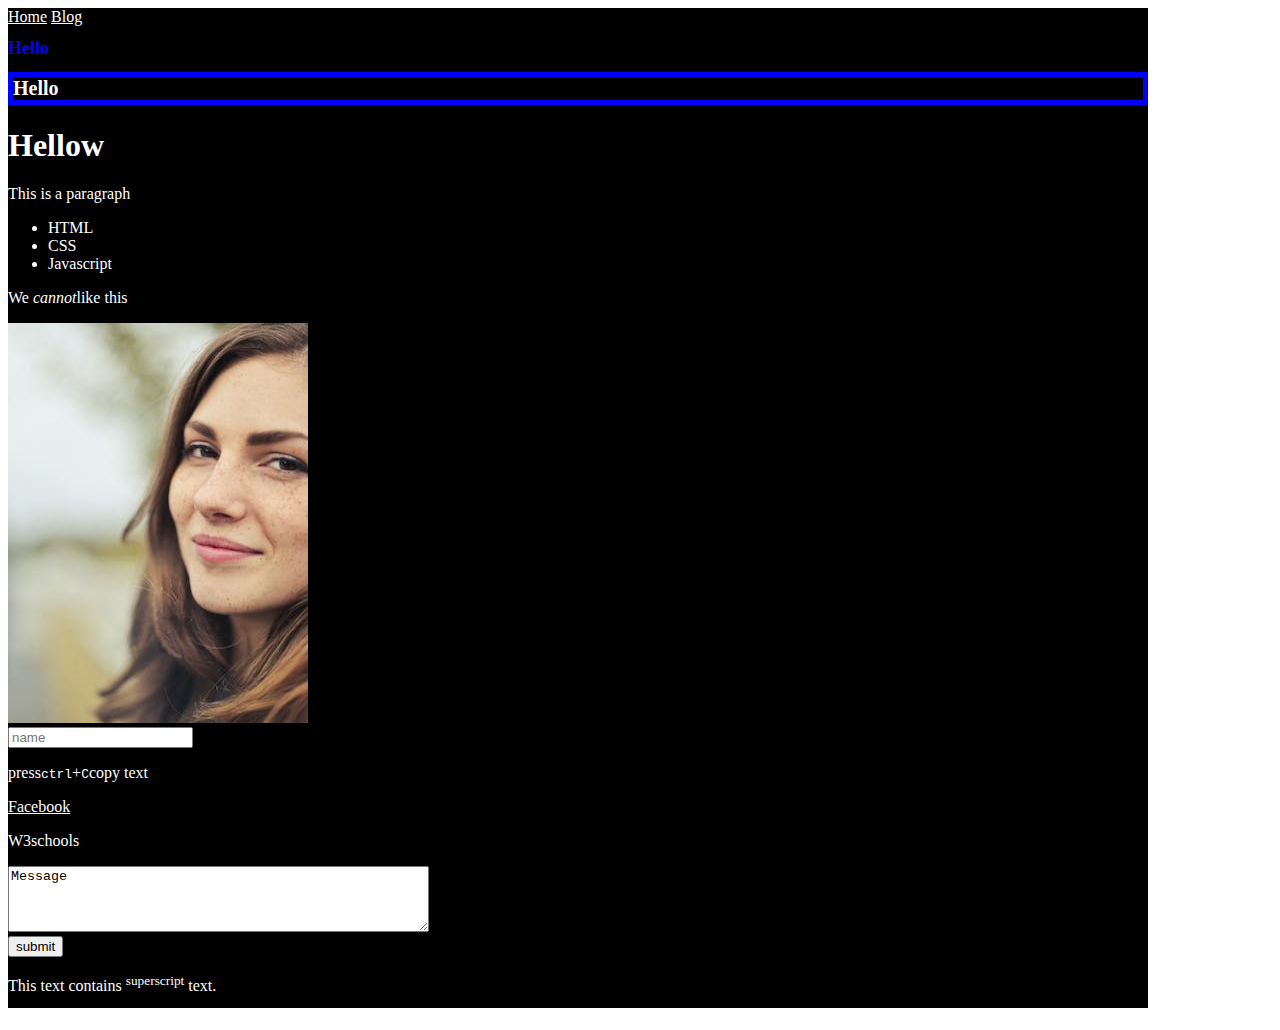
<file: index.html>
<!DOCTYPE html>
<html lang="en">
    <head>
        <meta charset="UTF-8">
        <meta name="viewport" content="width=device-width, initial-scale=1.0">
        <title>document</title>
    </head>
    <link rel="stylesheet" href="css/style.css">
 <body>
    <div class="container">
        <a href="index.html">Home</a>
        <a href="blog.html">Blog</a>
        <header>
            <h1 id="head">Hello</h1>
            <h1 class="title bg_light">Hello </h1>
            <h1>Hellow </h1>  
        </header>
     
       <hgroup>
        <p>This is a paragraph</p>
       </hgroup>
      
       <ul>
        <li>HTML</li> 
        <li>CSS</li> 
        <li>Javascript</li>
       </ul>
       <p>We <em>cannot</em>like this</p> 
    
    <img src="images/Women.jpg" alt="Women">
    <search>
        <input name="name" id="name" placeholder="name">
    </search>
    <p>press<kbd>ctrl</kbd>+<kbd>C</kbd>copy text</p>
    <a href="https://www.facebook.com/sumaiya.taher/" target="_blank">Facebook</a>
    
    <form>
        <p><label for="W3schools">W3schools</label></p>
        <textarea id="message" name="message" rows="4" cols="50">Message</textarea>
        <br>
        <input type="button" value="submit">
    </form>
   
    <p>This text contains <sup>superscript</sup> text.</p> 
    <footer>
        <p>Author: Hege Refsnes</p>
    </footer>
    </div>
</body>

</html>
</file>
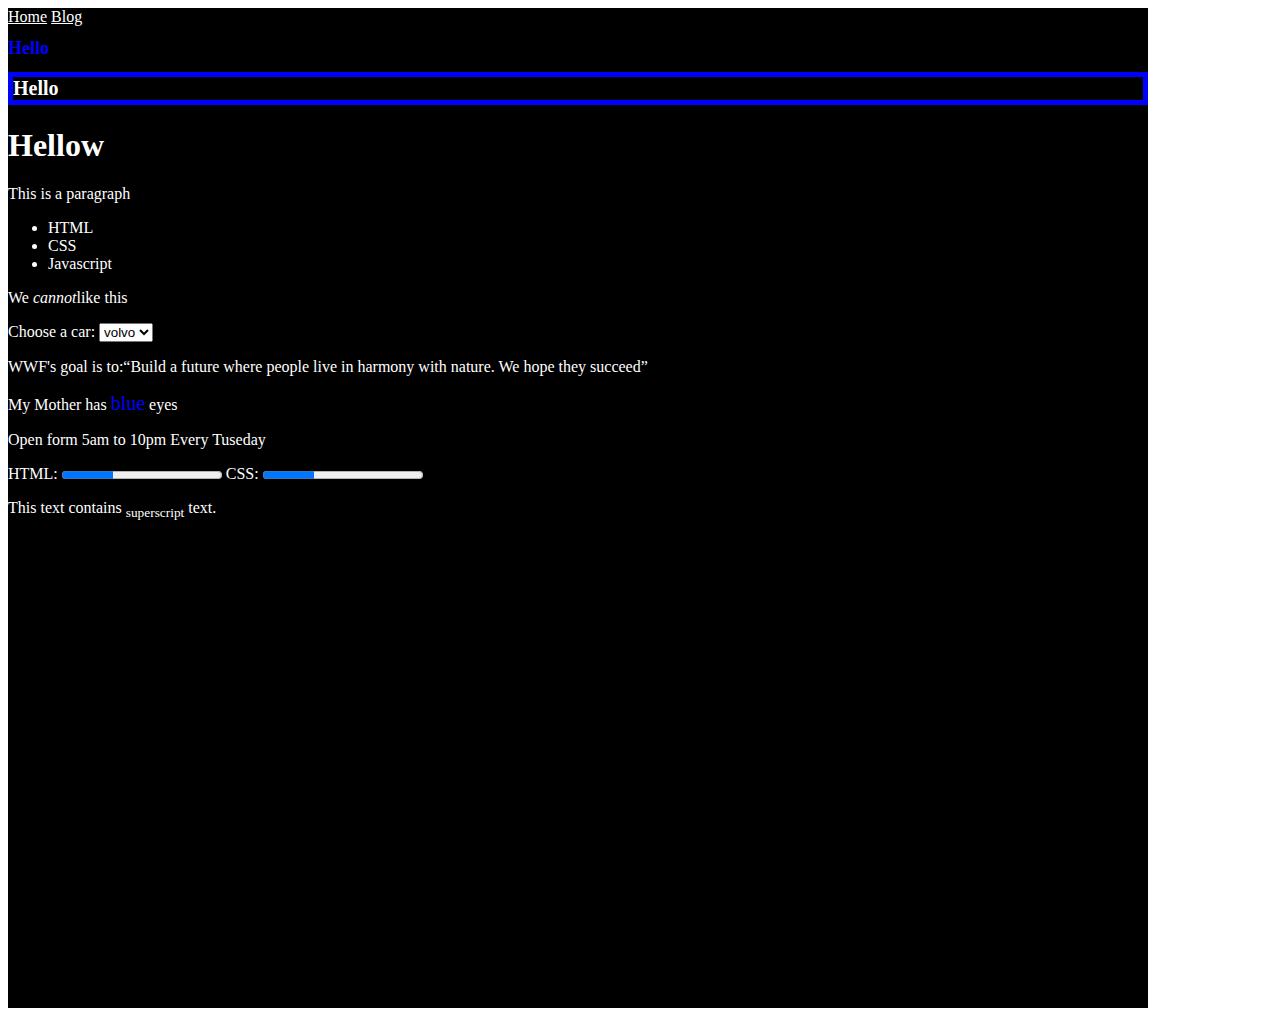
<file: blog.html>
<!DOCTYPE html>
<html lang="en">
    <head>
        <meta charset="UTF-8">
        <meta name="viewport" content="width=device-width, initial-scale=1.0">
        <title>document</title>
    </head>
    <link rel="stylesheet" href="css/style.css">
 <body>
    <div class="container">
        <a href="index.html">Home</a>
        <a href="blog.html">Blog</a>
        <header>
            <h1 id="head">Hello</h1>
            <h1 class="title bg_light">Hello </h1>
            <h1>Hellow </h1>  
        </header>
     
       <hgroup>
        <p>This is a paragraph</p>
       </hgroup>
   
       <ul>
        <li>HTML</li> 
        <li>CSS</li> 
        <li>Javascript</li>
       </ul>
      
      <p>We <em>cannot</em>like this</p> 
    
    <form>
        <label for="car">Choose a car:</label>
        <select id="car">
            <option value="volvo">volvo</option>
            <option value="audi">audi</option>
            <option value="opel">opel</option>
        </select>
    </form>
    <p>WWF's goal is to:<q>Build a future where people live in harmony with nature.
        We hope they succeed</q></p>
        <p>My Mother has <span>blue</span> eyes</p>
        <p>Open form <time>5am</time> to <time>10pm</time> Every Tuseday</p>
        <form>
            <label for="file">HTML:</label>
            <progress id="file" value="32" max="100">100</progress>
        <label for="file">CSS:</label>
        <progress id="file" value="32" max="100">100</progress>
    </form>
    <p>This text contains <sub>superscript</sub> text.</p> 
</body>

</html>
</file>
<file: css/style.css>
.container{
    width: 1140px;
   height: 1000px;
    background-color: rgb(00,00,00 );
    
}
a{
    color: #fff;
}
/*h1*/
h1{
    color: #fff;
}

#head{
    font-size: 18px;
    color: blue;
}

.title{
    border: 5px solid blue;
}

.bg_light{
    font-size: 20px;
}
ul{
    color: #fff;
}
/*p*/
p{
    color: #fff;
}
form{
    color: #fff;
}

span{
    font-size: 20px;
    color:#0000ff;
}
</file>
